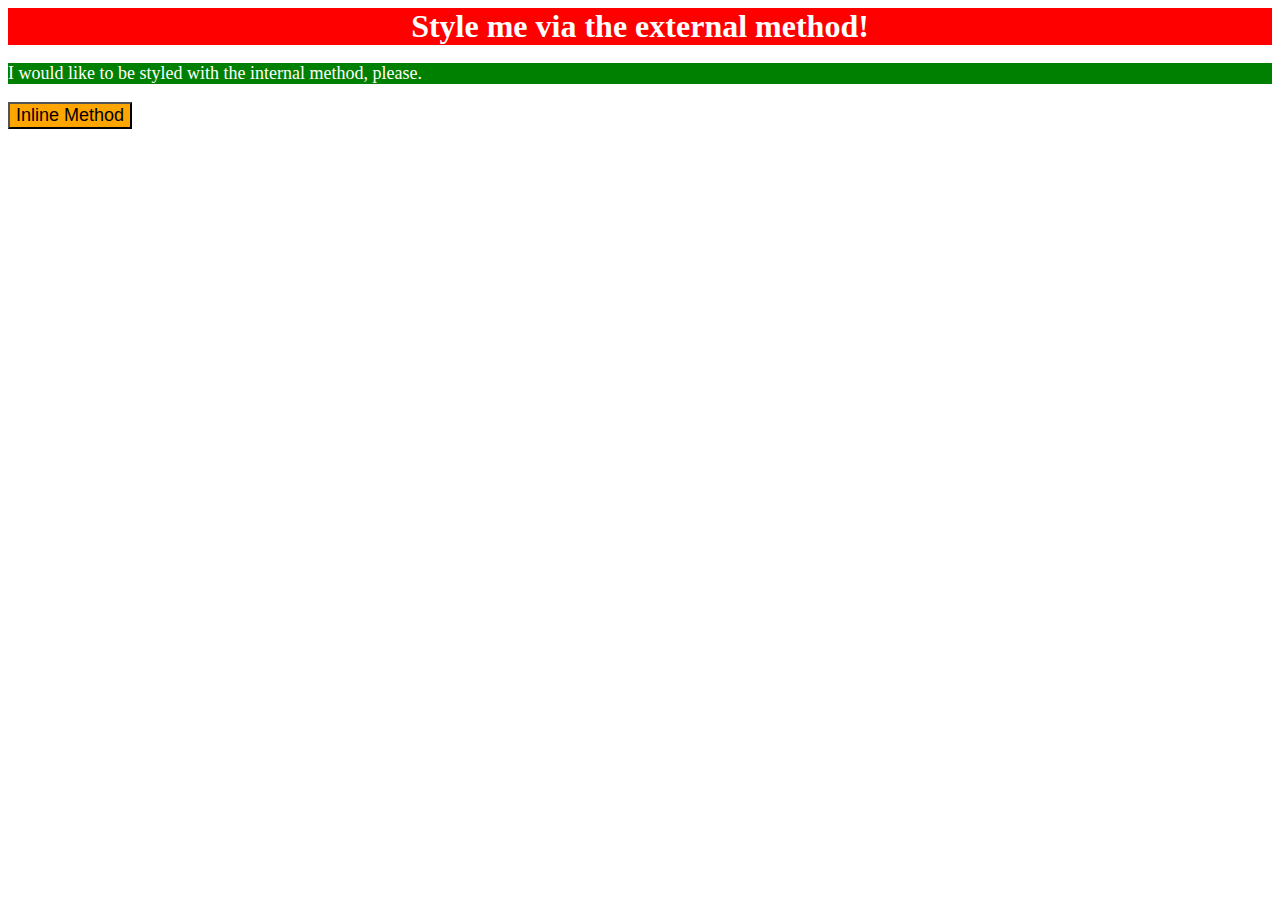
<file: foundations/01-css-methods/index.html>
<!DOCTYPE html>
<html lang="en">
  <head>
    <meta charset="UTF-8">
    <meta http-equiv="X-UA-Compatible" content="IE=edge">
    <meta name="viewport" content="width=device-width, initial-scale=1.0">
    <link href="styles.css" rel="stylesheet">
    <title>Methods for Adding CSS</title>
    <style>
      p{
        color : white;
        background-color: green;
        font-size: 18px;
      }
    </style>
  </head>
  <body>
    <div>Style me via the external method!</div>
    <p>I would like to be styled with the internal method, please.</p>
    <button style = "background-color : orange; font-size : 18px">Inline Method</button>
  </body>
</html>
</file>
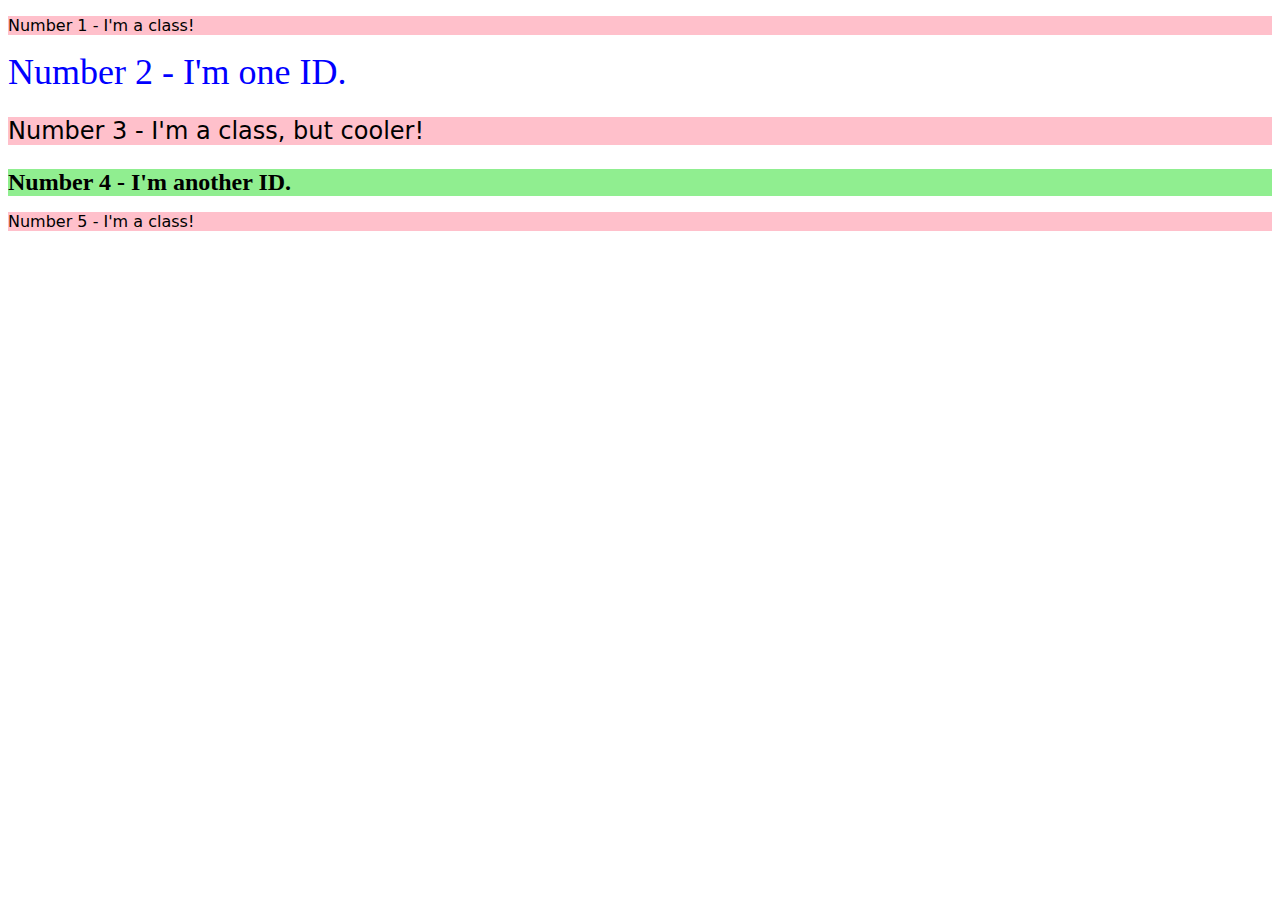
<file: foundations/02-class-id-selectors/index.html>
<!DOCTYPE html>
<html lang="en">
  <head>
    <meta charset="UTF-8">
    <meta http-equiv="X-UA-Compatible" content="IE=edge">
    <meta name="viewport" content="width=device-width, initial-scale=1.0">
    <title>Class and ID Selectors</title>
    <link rel="stylesheet" href="style.css">
  </head>
  <body>
    <p class = "odd">Number 1 - I'm a class!</p>
    <div id = "ev1">Number 2 - I'm one ID.</div>
    <p class = "odd ev3">Number 3 - I'm a class, but cooler!</p>
    <div id = "ev2">Number 4 - I'm another ID.</div>
    <p class ="odd">Number 5 - I'm a class!</p>
  </body>
</html>
</file>
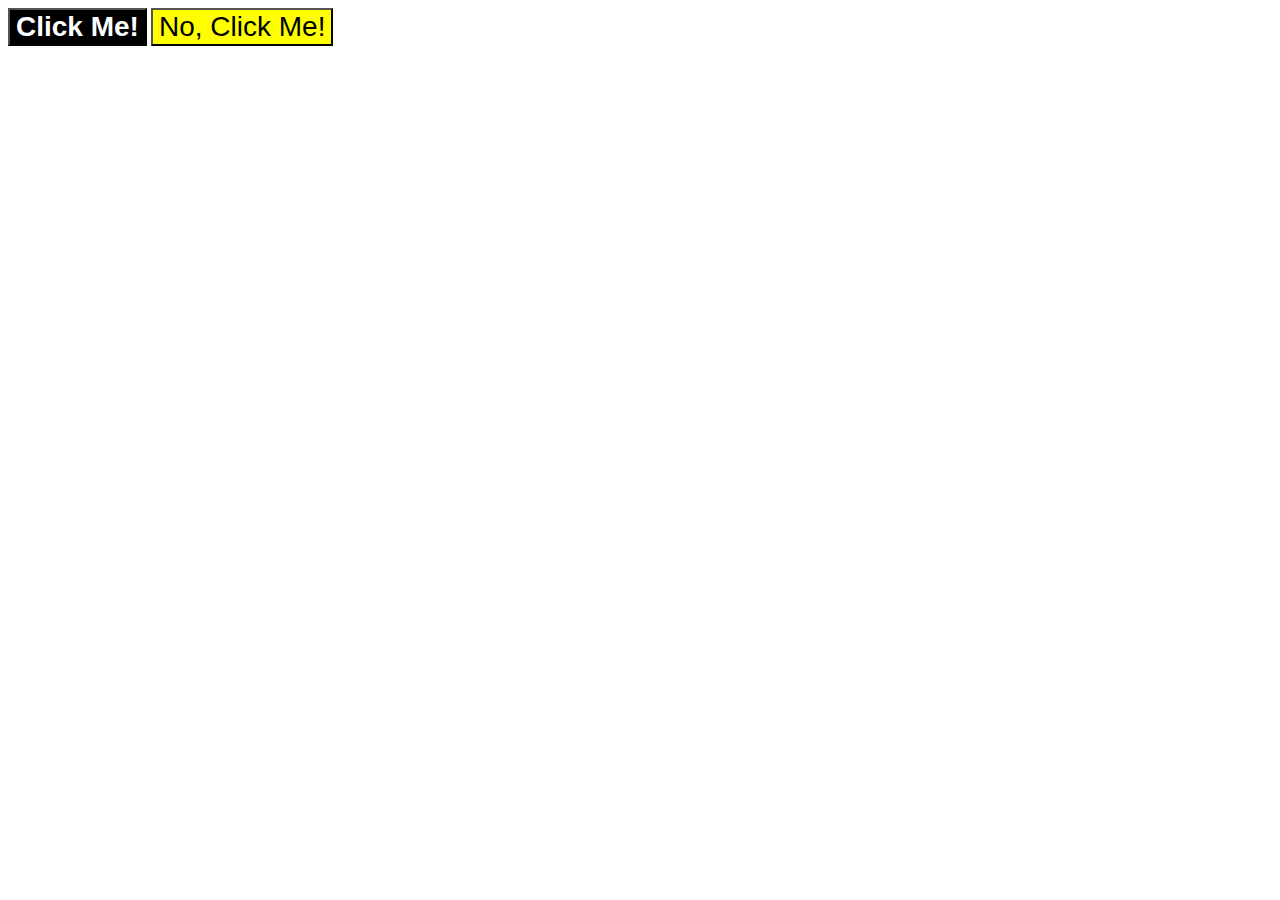
<file: foundations/03-grouping-selectors/index.html>
<!DOCTYPE html>
<html lang="en">
  <head>
    <meta charset="UTF-8">
    <meta http-equiv="X-UA-Compatible" content="IE=edge">
    <meta name="viewport" content="width=device-width, initial-scale=1.0">
    <title>Grouping Selectors</title>
    <link rel="stylesheet" href="style.css">
  </head>
  <body>
    <button class = "edit1">Click Me!</button>
    <button class = "edit2">No, Click Me!</button>
  </body>
</html>
</file>
<file: foundations/01-css-methods/styles.css>
div{
    color : white;
    background-color: red;
    font-size: 32px;
    font-weight: bold;
    text-align: center;
}
</file>
<file: foundations/02-class-id-selectors/style.css>
.odd{
    background-color: pink;
    font-family:Verdana, "DejaVu Sans", sans-serif ;
}

#ev1{
    color : blue;
    font-size: 36px;
}

#ev2{
    background-color: lightgreen;
    font-size: 24px;
    font-weight: bold;
}

.ev3{
    font-size: 24px;
}
</file>
<file: foundations/03-grouping-selectors/style.css>
.edit1, .edit2{
    font-size: 28px;
    font-family: Helvetica, "Times New Roman", sans-serif;
}

.edit1{
    background-color: black;
    color :white;
    font-weight: bold;
}

.edit2{
    background-color: yellow;
}
</file>
